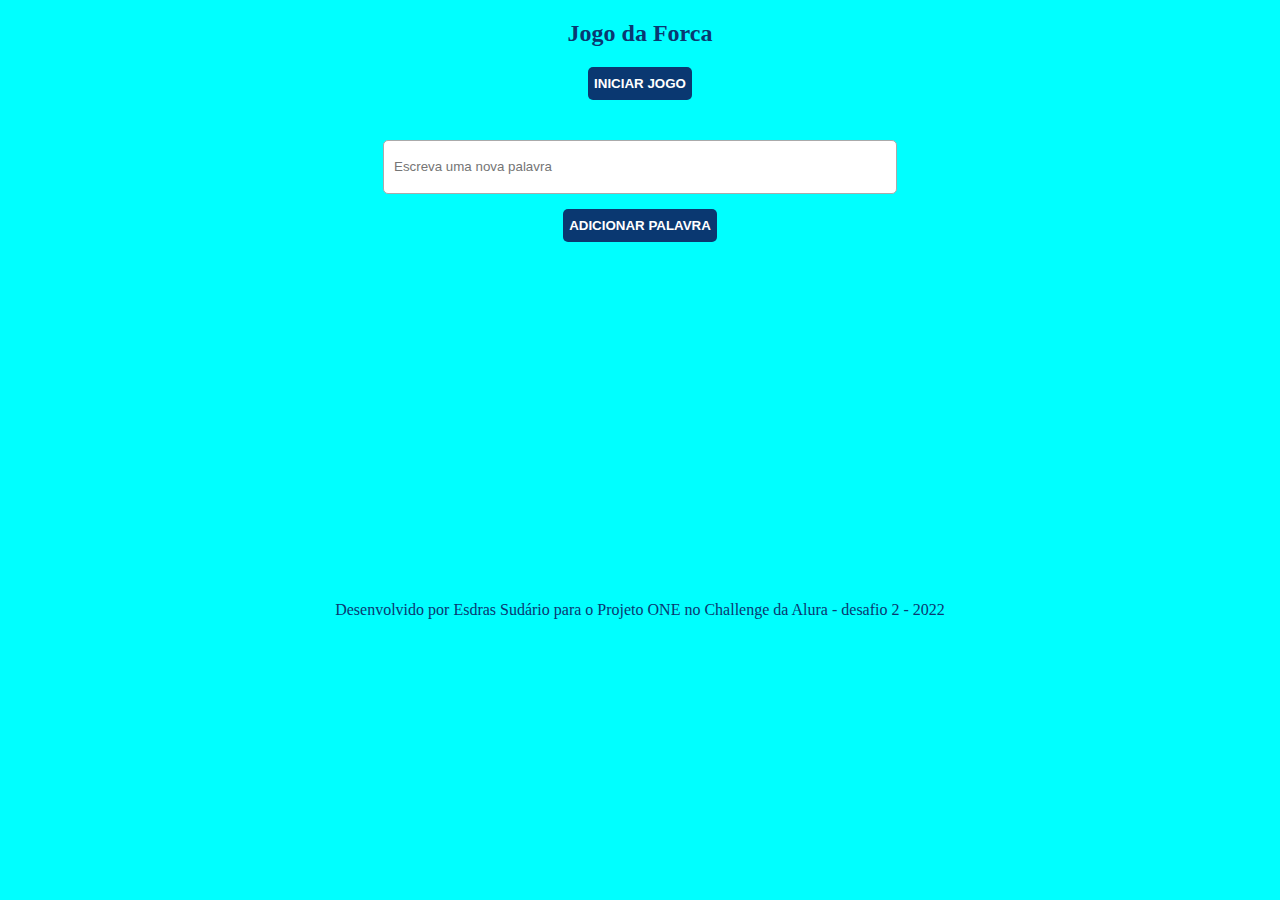
<file: index.html>
<!DOCTYPE html>
<html lang="pt-BR">
  <head>
    <meta charset="utf-8" />
    <meta name="viewport" content="width=device-width, initial-scale=1" />
    <link rel="shortcut icon" href="alura.jpg" type="image/x-icon" />
    <link rel="stylesheet" type="text/css" href="index.css">
    <title>Jogo da Forca - Desafio 2</title>
  </head>
  <body>

      <main>

        <div class="buttons">
            <h2>Jogo da Forca</h2>
            <button class="btn-init">INICIAR JOGO</button>
            <input id="new-word" type="text" onkeyup="getWord()" 
                onkeydown="getWord()" placeholder="Escreva uma nova palavra" >  
            <button id="add-word" class="add-word">ADICIONAR PALAVRA</button>
        </div>  

        <div class="desenho">

          <div class="canvas">
            
            <canvas id="r16" width="120" height="5"></canvas>
            <div class="r1517">
              <canvas id="r15" width="5" height="300"></canvas>

              <div >
                <canvas id="r17" width="5" height="50"></canvas>
                <canvas id="r18" width="50" height="50" ></canvas>  
              
                <div class="tronco">
                  <canvas id="r19" width="5" height="0" ></canvas>
                  <canvas id="r20" width="5" height="80" ></canvas>
                  <canvas id="r21" width="5" height="0" ></canvas>
                </div>  
                
                <div class="pernas">
                  <canvas id="r22" width="5" height="0" ></canvas>
                  <canvas id="r23" width="5" height="0" ></canvas>  
                </div>
                
              </div>  
            </div>

            <canvas id="r14" width="250" height="5"></canvas>  
          </div>
        
          <div class="container-word">
                <div class="msg-final"></div>
                <div class="erros"></div>
                <div class="word-secret"></div>
          </div>

        </div>

        <button id="desistir">DESISTIR</button>

      </main>

      <section class="autoria">
        <footer>
          <p>Desenvolvido por Esdras Sudário para o Projeto ONE no Challenge da Alura - desafio 2 - 2022</p>
        </footer>
      </section>
    
  </body>

  <script src="index.js"></script>

</html>
</file>
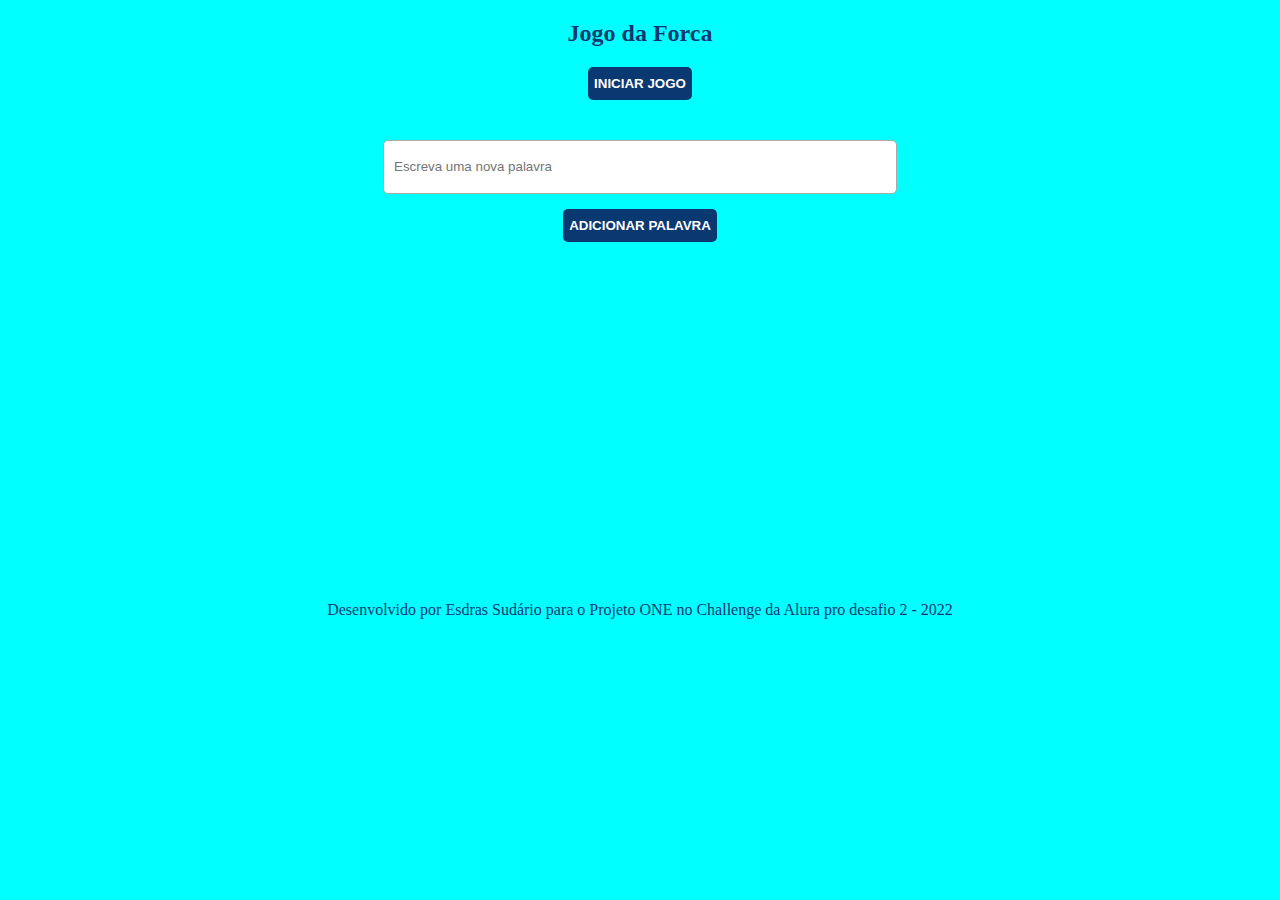
<file: iindex.html>
<!DOCTYPE html>
<html lang="pt-BR">
  <head>
    <meta charset="utf-8" />
    <meta name="viewport" content="width=device-width, initial-scale=1" />
    <link rel="shortcut icon" href="alura.jpg" type="image/x-icon" />
    <link rel="stylesheet" type="text/css" href="index.css">
    <title>Jogo da Forca - Desafio 2</title>
  </head>
  <body>

      <main>

        <div class="buttons">
            <h2>Jogo da Forca</h2>
            <button class="btn-init">INICIAR JOGO</button>
            <input id="new-word" type="text" onkeyup="getWord()" 
                onkeydown="getWord()" placeholder="Escreva uma nova palavra" >  
            <button id="add-word" class="add-word">ADICIONAR PALAVRA</button>
        </div>  

        <div class="desenho">

          <div class="canvas">
            
            <canvas id="r16" width="120" height="5"></canvas>
            <div class="r1517">
              <canvas id="r15" width="5" height="300"></canvas>

              <div >
                <canvas id="r17" width="5" height="50"></canvas>
                <canvas id="r18" width="50" height="50" ></canvas>  
              
                <div class="tronco">
                  <canvas id="r19" width="5" height="0" ></canvas>
                  <canvas id="r20" width="5" height="80" ></canvas>
                  <canvas id="r21" width="5" height="0" ></canvas>
                </div>  
                
                <div class="pernas">
                  <canvas id="r22" width="5" height="0" ></canvas>
                  <canvas id="r23" width="5" height="0" ></canvas>  
                </div>
                
              </div>  
            </div>

            <canvas id="r14" width="250" height="5"></canvas>  
          </div>
        
          <div class="container-word">
                <div class="msg-final"></div>
                <div class="erros"></div>
                <div class="word-secret"></div>
          </div>

        </div>

        <button id="desistir">DESISTIR</button>

      </main>

      <section class="autoria">
        <footer>
          <p>Desenvolvido por Esdras Sudário para o Projeto ONE no Challenge da Alura pro desafio 2 - 2022</p>
        </footer>
      </section>
    
  </body>

  <script src="index.js"></script>

</html>
</file>
<file: index.css>
body {
  margin: 0;
  background-color: aqua;
}  

.autoria{
  color: #0A3871;
  text-align: center;
}
main {
  display: flex;
  align-items: center;
  justify-content: center;
  flex-direction: column;
}

.desenho {
  display: flex;
  margin-top: 20px;
}

.container-word {
  align-self: flex-end;
  margin-left: 50px;
}

.msg-final {
  text-align: right;
  font-size: 30px;
  font-weight: bold;
}

.erros {
  color: #0A3871;
  margin-bottom: 200px;
  text-align: right;
  font-size: 30px;  
}

.word-secret {
  color: #0A3871;
  font-size: 40px;
  font-weight: bold;
  text-align: center;
}

.buttons {
  display: flex;
  flex-direction: column;
  align-items: center;
  width: 100%;
}

h2 {
  margin-top: 20px;
  color: #0A3871;
}

.btn-init, .add-word, #desistir {
  cursor: pointer; 
  background-color: #0A3871;
  height: 33px;
  color: #fff;
  border-radius: 5px;
  border: none;
  font-weight: bold;
}

#desistir {
  margin-block: 20px;
  display: none;
}

.add-word {
  margin-top: 15px;
}

#new-word {
  width: 500px;
  height: 50px;
  margin-top: 40px;
  border-radius: 5px;
  border: 1px solid #aaa;
  padding-left: 10px;
}

#r15 {
  margin-left: 60px;
  margin-bottom: -13px;
}

#r16 {
  margin-left: 60px;
  margin-bottom: -7px;
}

#r17 {
  margin-left: 110px;
  margin-bottom: 51px;
}

#r18 {
  margin-left: -31px;
  border-radius: 50%;
}

#r19, #r22 {
  transform: rotate(30deg);
  margin-top: -3px;
  height: 50px;
}

#r20 {
  margin-left: 10px;
}

#r21, #r23 {
  transform: rotate(-30deg);
  margin-top: -4px;
  margin-left: 10px;
  height: 50px;
}

#r23  {
  margin-left: 25px;
  margin-top: -3px;
}

.r1517 {
  display: flex;
}

.tronco, .pernas {
  display: flex;
  margin-left: 95px;
  margin-top: -4px;
}


@media (max-width: 900px) {
  .desenho {
      flex-direction: column;
  }
  .msg-final {
    text-align: center;
    margin-top: 20px;
  }
  .erros {
    margin-bottom: 20px;
    text-align: center;  
  }
  .container-word {
    align-self: center;
    flex-direction: column-reverse;
    margin-left: 0;
    margin-inline: 20px;
    padding-bottom: 20px;
  }
  #desistir {
    margin-block: 0;
  } 
}


@media (max-width: 550px) {
  #new-word {
    width: 91%;
  }
}
</file>
